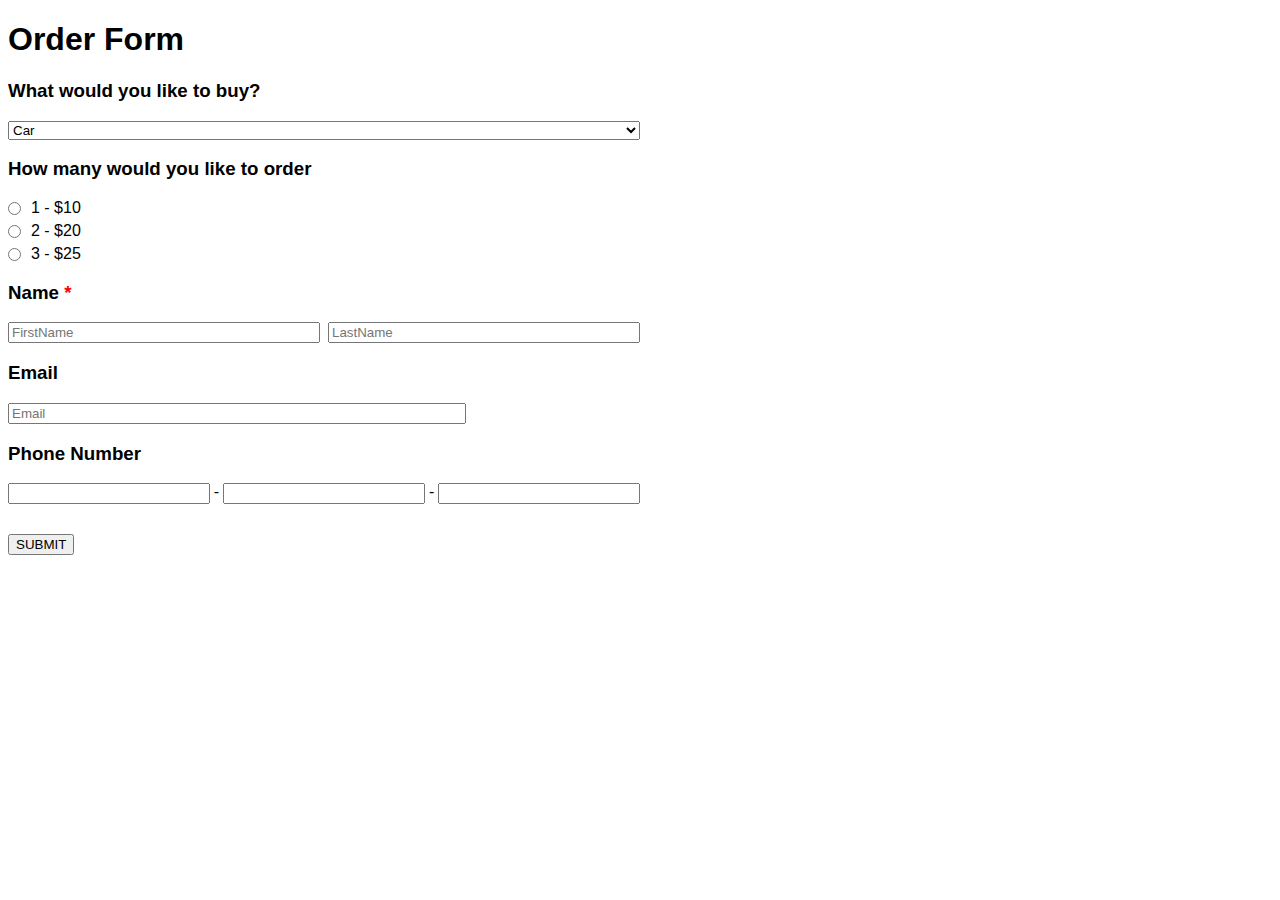
<file: Bai 1 Tao form co ban/index.html>
<!doctype html>
<html lang="en">
<head>
    <meta charset="UTF-8">
    <meta name="viewport"
          content="width=device-width, user-scalable=no, initial-scale=1.0, maximum-scale=1.0, minimum-scale=1.0">
    <meta http-equiv="X-UA-Compatible" content="ie=edge">
    <title>Tao form co ban</title>
  <link rel="stylesheet" href="style.css">
</head>
<body>
  <form action="">
    <div class="form-header">
      <h1>Order Form</h1>
    </div>
    <div class="form-body">
      <div class="question-1">
        <h3>What would you like to buy?</h3>
        <select name="" id="">
          <option value="">Car</option>
          <option value="">Motobike</option>
          <option value="">Bike</option>
        </select>
      </div>
      <div class="question-2">
        <h3>How many would you like to order</h3>
        <div class="question-2__input">
          <input type="radio" name="price"> 1 - $10
        </div>
        <div class="question-2__input">
          <input type="radio" name="price"> 2 - $20
        </div>
        <div class="question-2__input">
          <input type="radio" name="price"> 3 - $25
        </div>
      </div>
      <div class="question-3">
        <h3>Name <span>*</span></h3>
        <div class="question-3__input">
          <input type="text" placeholder="FirstName">
          <input type="text" placeholder="LastName">
        </div>
      </div>
      <div class="question-4">
        <h3>Email</h3>
        <div class="question-4__input">
          <input type="email" placeholder="Email">
        </div>
      </div>
      <div class="question-5">
        <h3>Phone Number</h3>
        <div class="question-5__input">
          <input type="text"> -
          <input type="text"> -
          <input type="text">
        </div>
      </div>
    </div>
      <input type="submit" value="SUBMIT">
  </form>
</body>
</html>
</file>
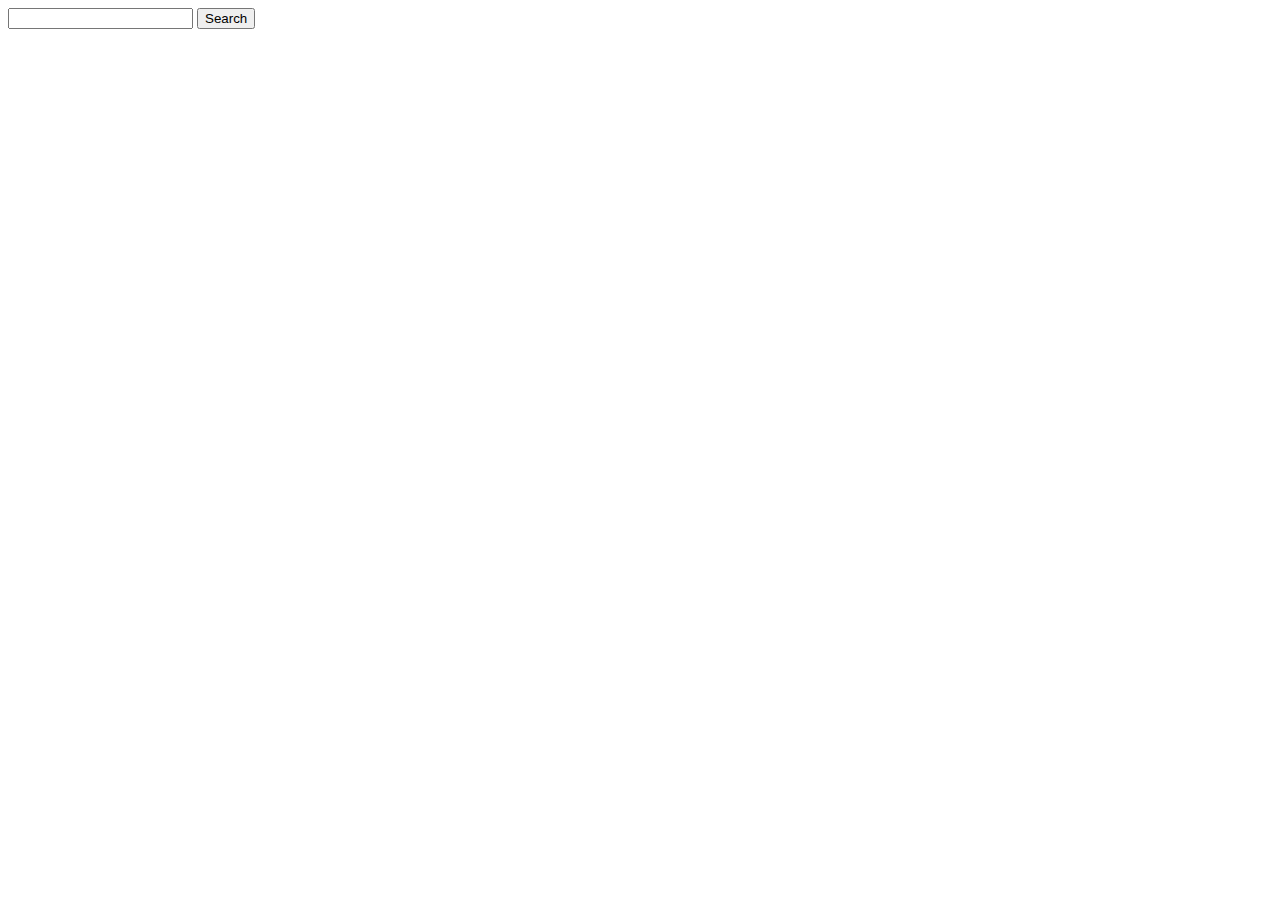
<file: Bai 2 Tao form tim kiem Google/index.html>
<!doctype html>
<html lang="en">
<head>
  <meta charset="UTF-8">
  <meta name="viewport"
        content="width=device-width, user-scalable=no, initial-scale=1.0, maximum-scale=1.0, minimum-scale=1.0">
  <meta http-equiv="X-UA-Compatible" content="ie=edge">
  <title>Document</title>
</head>
<body>

</body>
</html>
<body>
<form method="get" action="https://www.google.com.vn/search?">
  <input type="text" name="q">
  <button>Search</button>
</form>
</body>
</html>
</file>
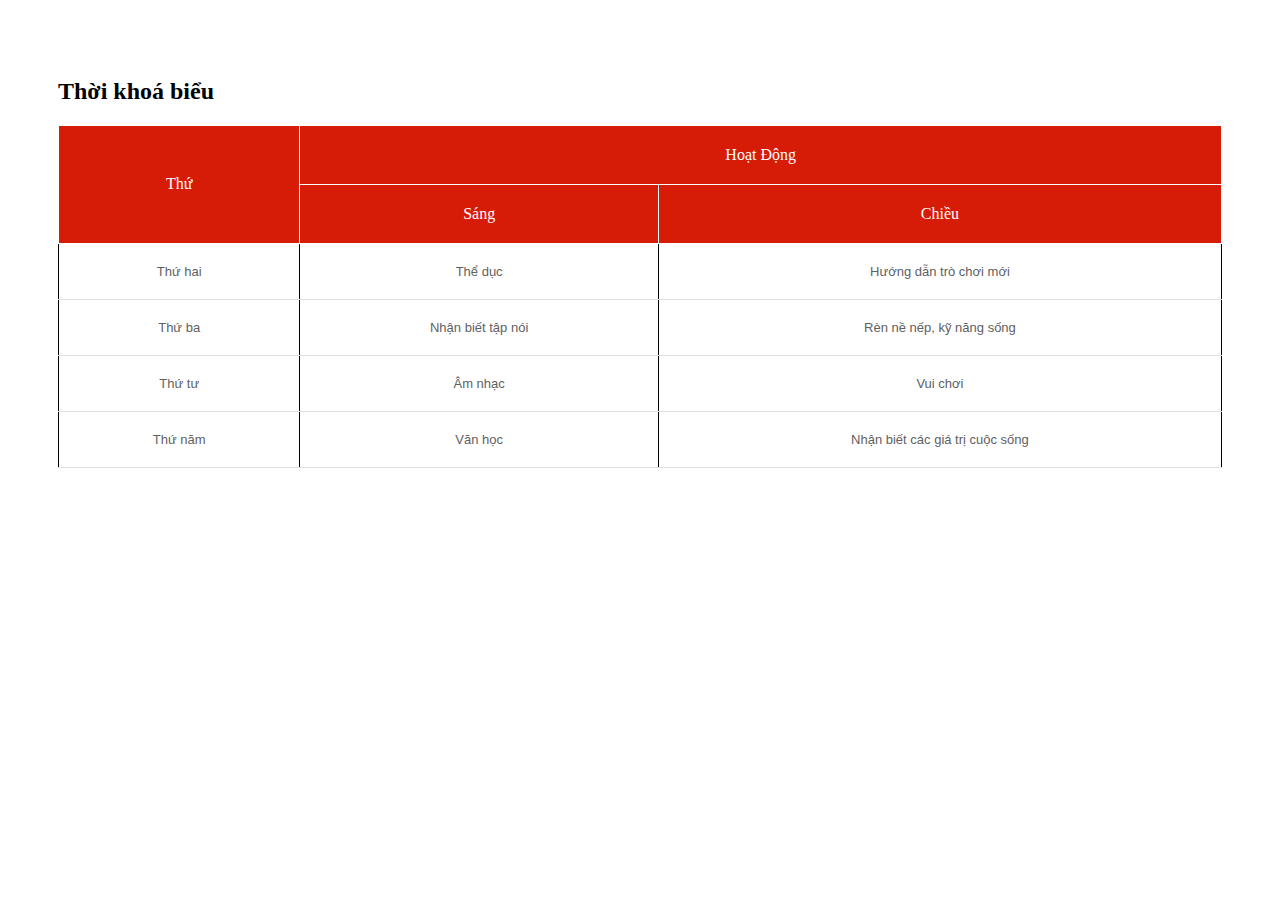
<file: Bai 4 Tao bang nang cao/index.html>
<!DOCTYPE html>
<html lang="en">
<head>
    <meta charset="UTF-8">
    <title>Title</title>
  <link rel="stylesheet" href="style.css">
</head>
<body>
<h2>Thời khoá biểu</h2>
<table>
  <tr>
    <th rowspan="2">Thứ</th>
    <th colspan="2">Hoạt Động</th>
  </tr>
  <tr>
    <th>Sáng</th>
    <th>Chiều</th>
  </tr>
  <tr>
    <td>Thứ hai</td>
    <td>Thể dục</td>
    <td>Hướng dẫn trò chơi mới</td>
  </tr>
  <tr>
    <td>Thứ ba</td>
    <td>Nhận biết tập nói</td>
    <td>Rèn nề nếp, kỹ năng sống</td>
  </tr>
  <tr>
    <td>Thứ tư</td>
    <td>Âm nhạc</td>
    <td>Vui chơi</td>
  </tr>
  <tr>
    <td>Thứ năm</td>
    <td>Văn học</td>
    <td>Nhận biết các giá trị cuộc sống</td>
  </tr>
</table>
</body>
</html>
</file>
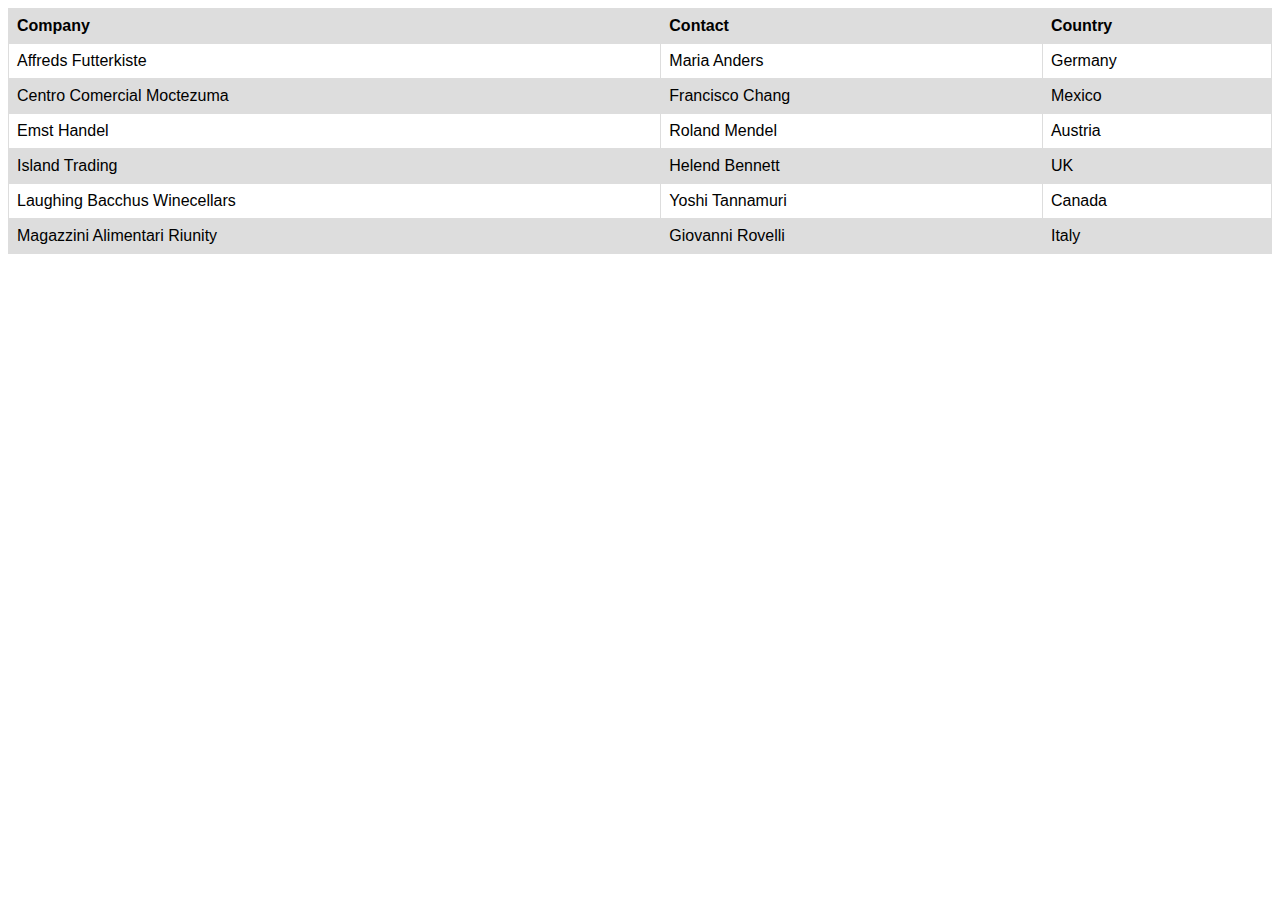
<file: Bai 3 Tao bang don gian/tablesimple.html>
<!DOCTYPE html>
<html lang="en">
<head>
    <meta charset="UTF-8">
    <title>Title</title>
</head>
<body>
<table>
  <tr>
    <th>Company</th>
    <th>Contact</th>
    <th>Country</th>
  </tr>
  <tr>
    <td>Affreds Futterkiste</td>
    <td>Maria Anders</td>
    <td>Germany</td>
  </tr>
  <tr>
    <td>Centro Comercial Moctezuma</td>
    <td>Francisco Chang</td>
    <td>Mexico</td>
  </tr>
  <tr>
    <td>Emst Handel</td>
    <td>Roland Mendel</td>
    <td>Austria</td>
  </tr>
  <tr>
    <td>Island Trading</td>
    <td>Helend Bennett</td>
    <td>UK</td>
  </tr>
  <tr>
    <td>Laughing Bacchus Winecellars</td>
    <td>Yoshi Tannamuri</td>
    <td>Canada</td>
  </tr>
  <tr>
    <td>Magazzini Alimentari Riunity</td>
    <td>Giovanni Rovelli</td>
    <td>Italy</td>
  </tr>
</table>
<style>
  table {
    font-family: Arial, sans-serif;
    border-collapse: collapse;
    width: 100%;
  }
  td, th {
    border: 1px solid #dddddd;
    text-align: left;
    padding: 8px;
  }
  tr:nth-child(odd) {
    background-color: #dddddd;
  }
</style>
</body>
</html>
</file>
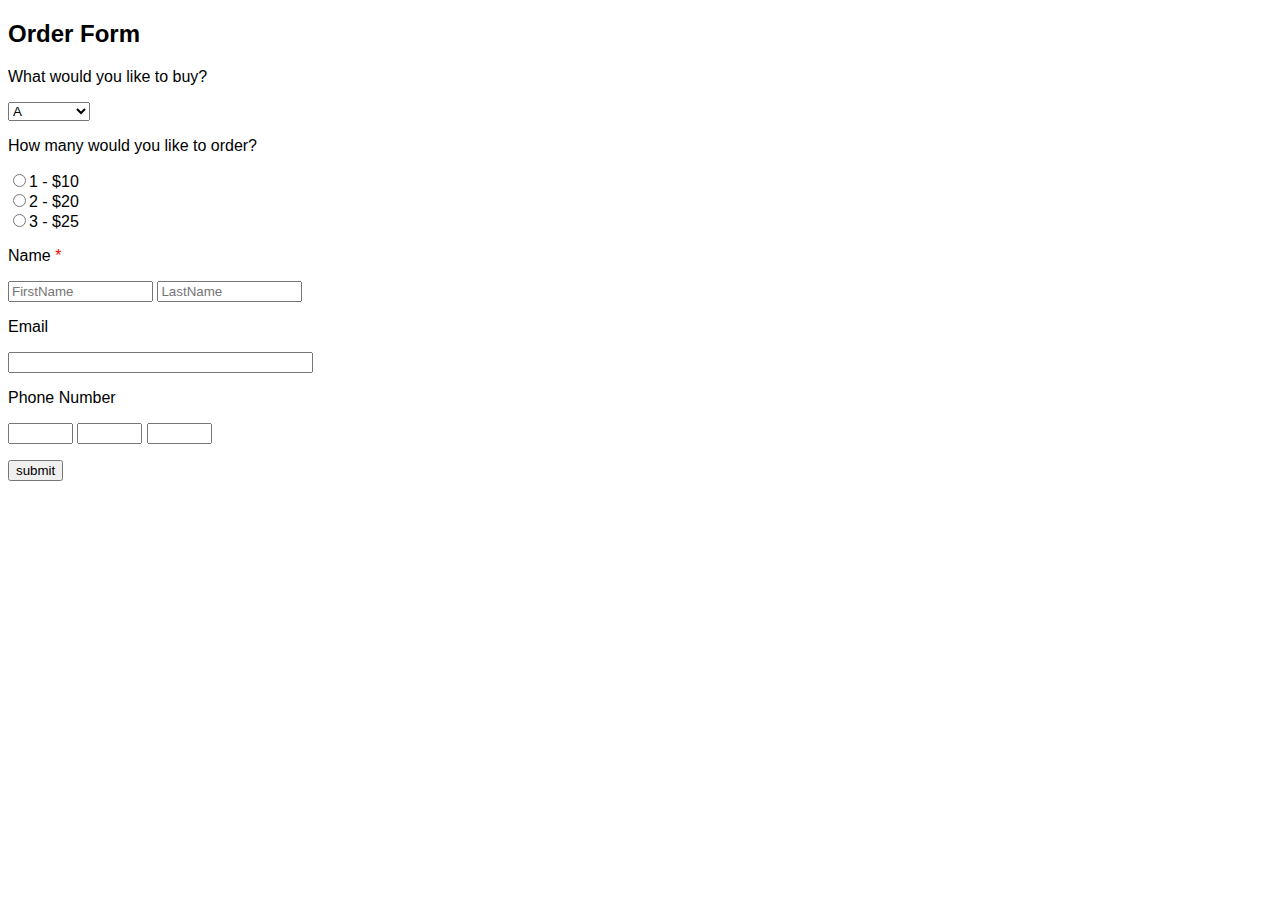
<file: Chua bai 1 Tao Form/simpleform.html>
<!doctype html>
<html lang="en">
<head>
    <meta charset="UTF-8">
    <meta name="viewport"
          content="width=device-width, user-scalable=no, initial-scale=1.0, maximum-scale=1.0, minimum-scale=1.0">
    <meta http-equiv="X-UA-Compatible" content="ie=edge">
    <title>Document</title>
</head>
<body>
    <form method="get" action="simpleform.html" class="wufoo">
        <h2>Order Form</h2>
        <p>What would you like to buy?</p>
        <select name="" id="">
            <option value="">A</option>
            <option value="">B (+ 0.5$)</option>
            <option value="">C (+ 0.5$)</option>
        </select>
        <p>How many would you like to order?</p>
        <input type="radio" name="rd">1 - $10 </br>
        <input type="radio" name="rd">2 - $20 </br>
        <input type="radio" name="rd">3 - $25 </br>
        <p>Name <span style="color: red">*</span></p>
        <input type="text" name="FirstName" placeholder="FirstName" size="15">
        <input type="text" name="LastName" placeholder="LastName" size="15">
        <p>Email</p>
        <input type="text" name="email" size="35">
        <p>Phone Number</p>
        <input type="text" name="phone1" size="5">
        <input type="text" name="phone2" size="5">
        <input type="text" name="phone3" size="5">
        <p><input type="submit" name="submit" value="submit"></p>
    </form>
    <style>
        .wufoo {
            font-family: "Lucida Grande",Tahoma,sans-serif;
        }
    </style>
</body>
</html>
</file>
<file: Bai 1 Tao form co ban/style.css>
html {
    font-family: sans-serif;
}

form {
    width: 50%;
}

.question-1 select {
    width: 100%;
}

.question-2__input {
    display: flex;
    align-items: center;
    margin-bottom: 5px;
}

.question-2__input input {
    margin: 0 10px 0 0;
}

.question-3__input {
    display: flex;
    margin: 0 -4px;
}

.question-3 h3 span {
    color: red;
}

.question-3__input input {
    width: calc(100% / 2 - 8px);
    margin: 0 4px;
}

.question-4 {
    width: 100%;
}
.question-4__input input {
    width: calc(458px - 8px);
    margin-right: -8px;
}

.question-5__input {
    display: flex;
    margin: 0 -4px 30px -4px;
}

.question-5__input input {
    width: calc(100% - 8px);
    margin: 0 4px;
}
</file>
<file: Bai 4 Tao bang nang cao/style.css>
body {
    padding: 50px;
}

table {
    width: 100%;
    border-collapse: collapse;
}

td, th {
    padding: 20px;
    border: 1px solid black;
}

th {
    font-size: 16px;
    font-weight: 400;
    color: #fff;
    text-align: center;
    padding: 20px;
    background-color: #d61b06;
    border-color: white;
}

td {
    font-family: sans-serif;
    font-weight: 400;
    color: #5f6062;
    font-size: 13px;
    padding: 20px;
    border-bottom: 1px solid #e0e0e0;
    text-align: center;
}

.hover {
    background: red;
}
</file>
